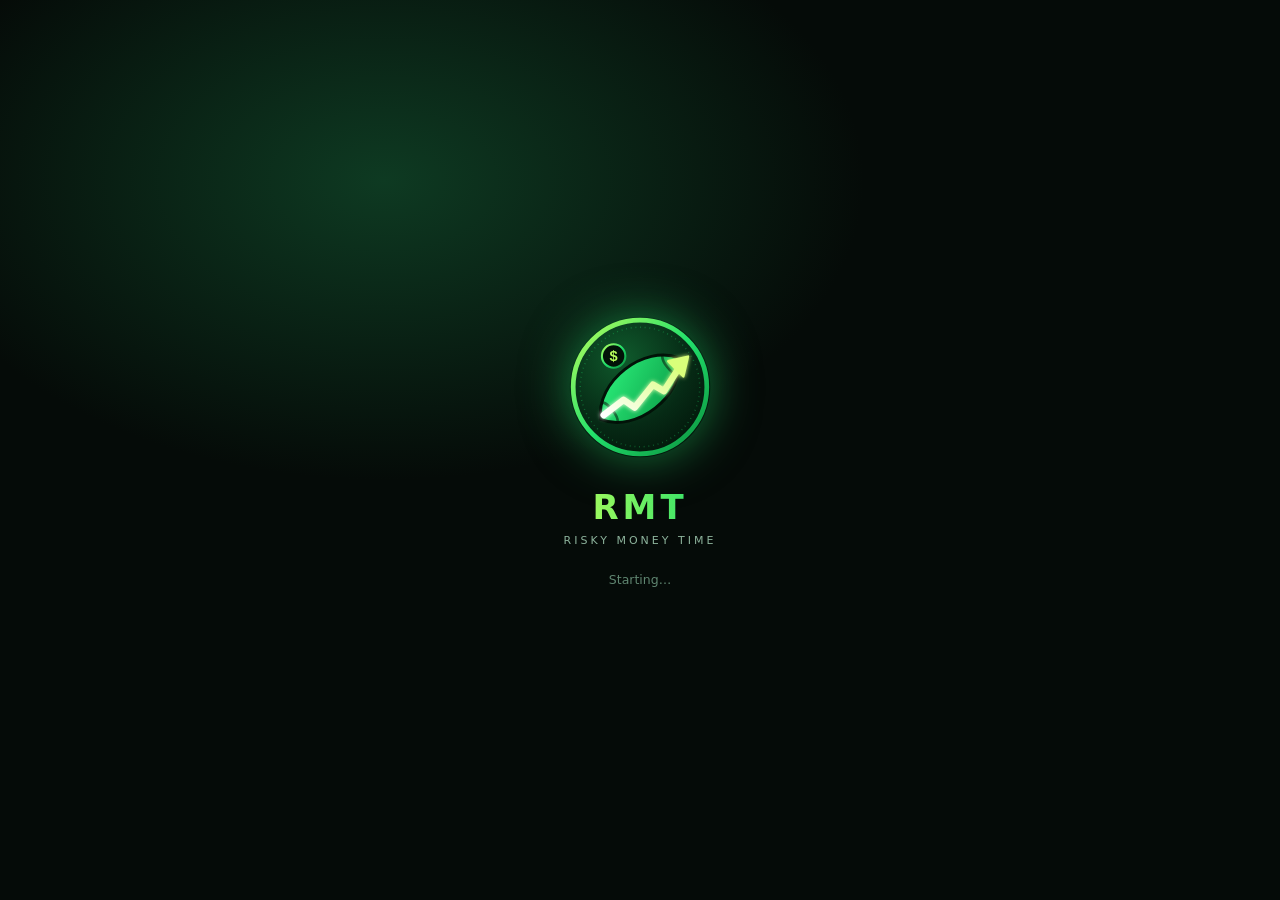
<file: frontend/splash.html>
<!doctype html>
<html lang="en">
<head>
  <meta charset="utf-8">
  <title>RMT · Starting…</title>
  <style>
    html, body { margin: 0; height: 100%; }
    body {
      display: grid; place-items: center; color: #e6f5ec;
      background: radial-gradient(800px 500px at 30% 20%, #0e3a22 0%, transparent 60%), #050b08;
      font: 15px/1.4 system-ui, "Segoe UI", sans-serif;
    }
    .box { text-align: center; }
    img { width: 150px; height: 150px; filter: drop-shadow(0 0 24px rgba(34, 224, 107, .5)); animation: spin 2.4s ease-in-out infinite; }
    h1 { margin: 16px 0 2px; font-size: 34px; letter-spacing: 4px; background: linear-gradient(90deg, #b8ff5c, #22e06b);
         -webkit-background-clip: text; background-clip: text; color: transparent; }
    p { margin: 0; color: #8db39c; letter-spacing: 3px; text-transform: uppercase; font-size: 11px; }
    small { display: block; margin-top: 22px; color: #5f8570; }
    @keyframes spin { 50% { transform: scale(1.06) rotate(-4deg); } }
  </style>
</head>
<body>
  <div class="box">
    <img src="logo.svg" alt="">
    <h1>RMT</h1>
    <p>Risky Money Time</p>
    <small id="msg">Starting…</small>
  </div>
  <script>
    // Opened straight from disk while the server starts; switch over as soon as it answers.
    const url = "http://localhost:8050/";
    const started = Date.now();
    async function check() {
      try {
        await fetch(url + "api/app/info", { mode: "no-cors", cache: "no-store" });
        location.replace(url);
      } catch {
        if (Date.now() - started > 45000) document.getElementById("msg").textContent = "Still starting… (the first start after an update can take a minute)";
        setTimeout(check, 500);
      }
    }
    check();
  </script>
</body>
</html>
</file>
